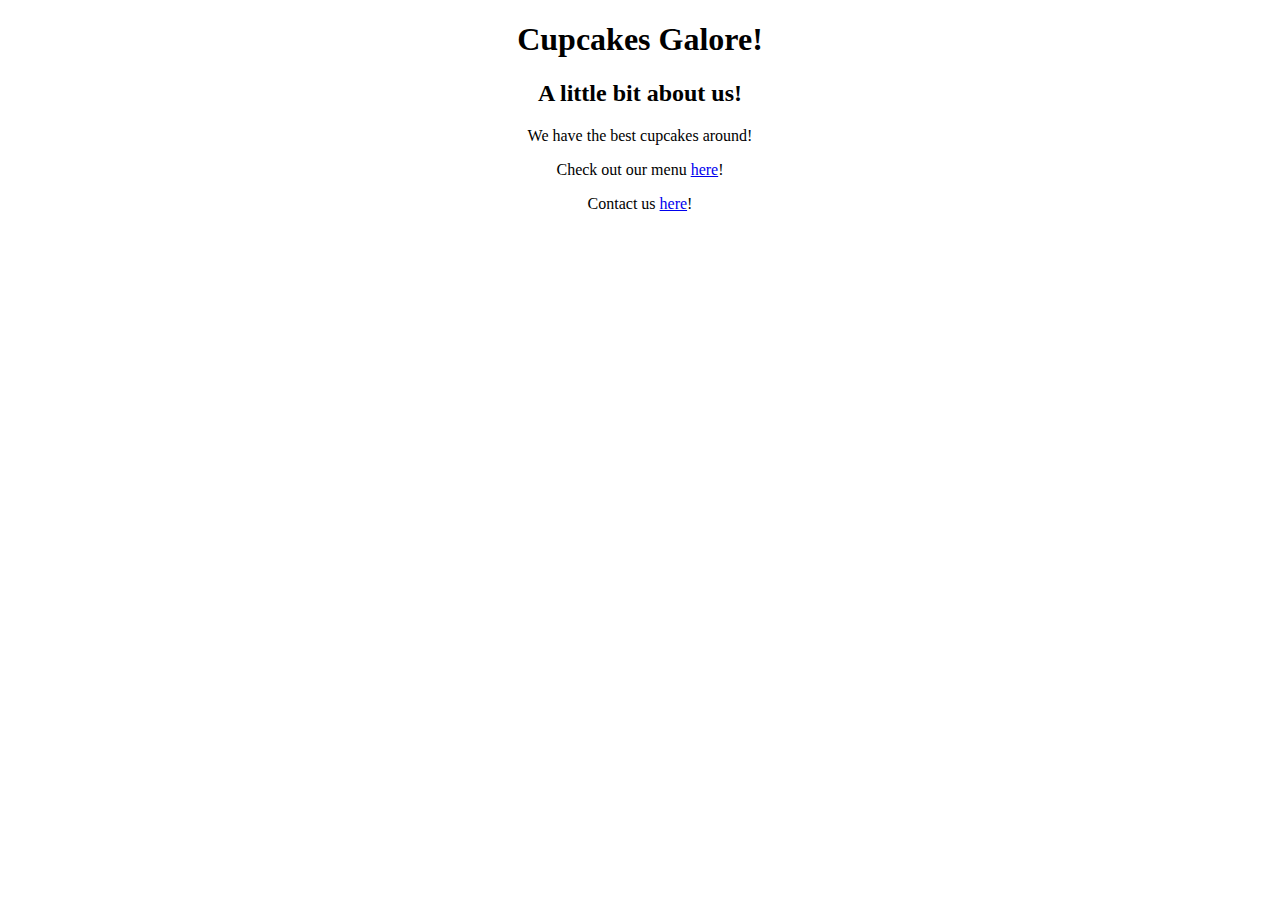
<file: index.html>
<!DOCTYPE html>
<html lang="en-US">
<head>
  <link href="css/styles.css" rel="stylesheet" type="text/css">
  <title>Cupcakes</title>
</head>
<body>
 <h1>Cupcakes Galore!</h1>

 <h2>A little bit about us!</h2>

 <p>We have the best cupcakes around!</p>

 <p>Check out our menu <a href="cupcakes.html">here</a>!</p>

 <p>Contact us <a href="contact.html">here</a>!</p>
</body>
</html>
</file>
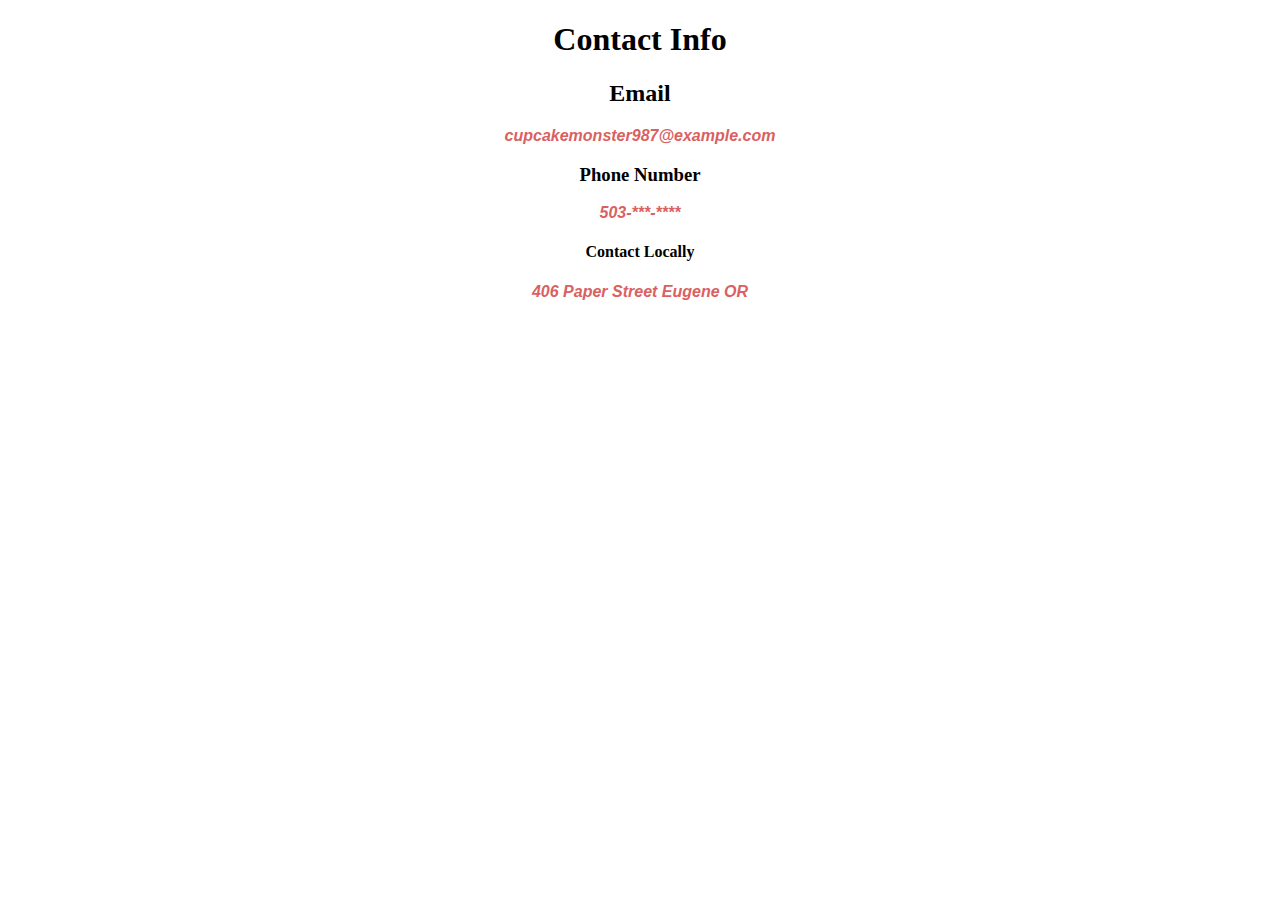
<file: contact.html>
<!DOCTYPE html>
<html lang="en-US">
<head>
  <link href="css/styles.css" rel="stylesheet" type="text/css">
  <title>Cupcakes</title>
</head>
<body>
 <h1><stronger>Contact Info</stronger></h1>

 <h2>Email</h2>
 <p class="contact">cupcakemonster987@example.com<p>

  <h3>Phone Number</h3>
 <p class="contact">503-***-****</p>

 <h4>Contact Locally</h4>  
 <p class="contact">406 Paper Street Eugene OR</p>
 </body>
</html>
</file>
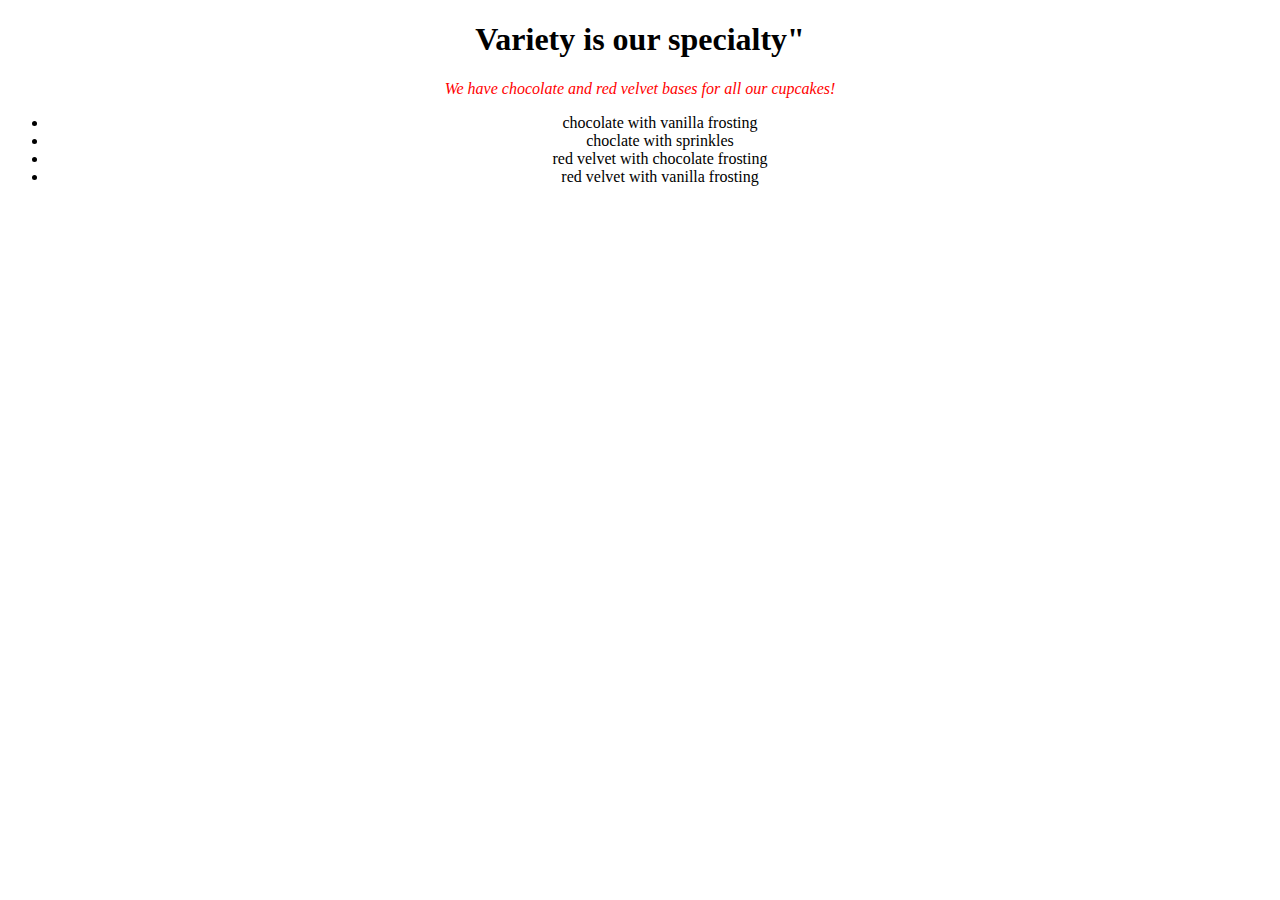
<file: cupcakes.html>
<!DOCTYPE html>
<html lang="en-US">
<head>
  <link href="css/styles.css" rel="stylesheet" type="text/css">
  <title class="flashy">Flavors of Cupcakes!</title>
</head>
<body>
  <h1>Variety is our specialty"</h1>
  <p class="flashy">We have chocolate and red velvet bases for all our cupcakes!</p>
    <ul>
      <li>chocolate with vanilla frosting</li>
      <li>choclate with sprinkles</li>
      <li>red velvet with chocolate frosting</li>
      <li>red velvet with vanilla frosting</li>
    </ul>
</body>
</html>
</file>
<file: css/styles.css>
p.flashy {
    font-style: italic;
    color: red;
}

p.contact {
  color: darkred;
  font-weight: bolder;
  font-family: 'Franklin Gothic Medium', 'Arial Narrow', Arial, sans-serif;
}
body {
  text-align: center;
  
}

.best {
  width: 150%;
  font-weight: bolder;
  font-family: "Arial Bold";
  color: rgb(228, 26, 120)
}
p.contact {
width: 100%;
font-style: italic;
color: rgb(218, 97, 97);
}
</file>
